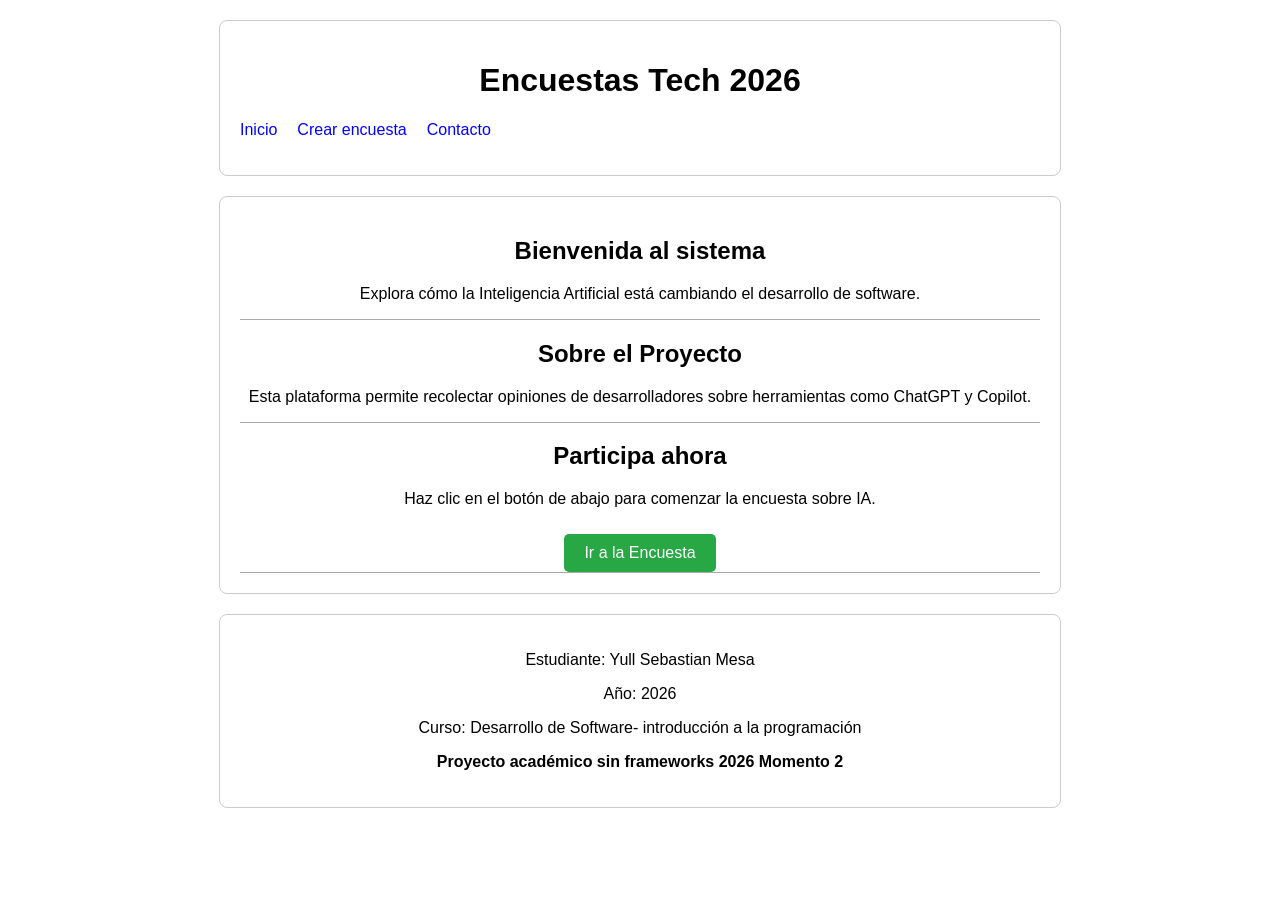
<file: index.html>
<!DOCTYPE html>
<html lang="es">
<head>
    <meta charset="UTF-8">
    <title>Sistema de Encuestas IA</title>
    <link rel="stylesheet" href="Style/style.css">
</head>
<body>
    <header>
        <h1>Encuestas Tech 2026</h1>
        <nav>
            <ul>
                <li><a href="index.html">Inicio</a></li>
                <li><a href="survey.html">Crear encuesta</a></li>
                <li><a href="contact-us.html">Contacto</a></li>
            </ul>
        </nav>
    </header>

    <main>
        <section>
            <article>
                <h2>Bienvenida al sistema</h2>
                <p>Explora cómo la Inteligencia Artificial está cambiando el desarrollo de software.</p>
            </article>
        </section>

        <section>
            <article>
                <h2>Sobre el Proyecto</h2>
                <p>Esta plataforma permite recolectar opiniones de desarrolladores sobre herramientas como ChatGPT y Copilot.</p>
            </article>
        </section>

        <section>
            <article>
                <h2>Participa ahora</h2>
                <p>Haz clic en el botón de abajo para comenzar la encuesta sobre IA.</p>
                <a href="survey.html">Ir a la Encuesta</a>
            </article>
        </section>
    </main>

    <footer>
        
        <p>Estudiante: Yull Sebastian Mesa</p>
        <p>Año: 2026</p>
        <p>Curso: Desarrollo de Software- introducción a la programación</p>
        <p><strong>Proyecto académico sin frameworks 2026 Momento 2</strong></p>
    </footer>
</body>
</html>
</file>
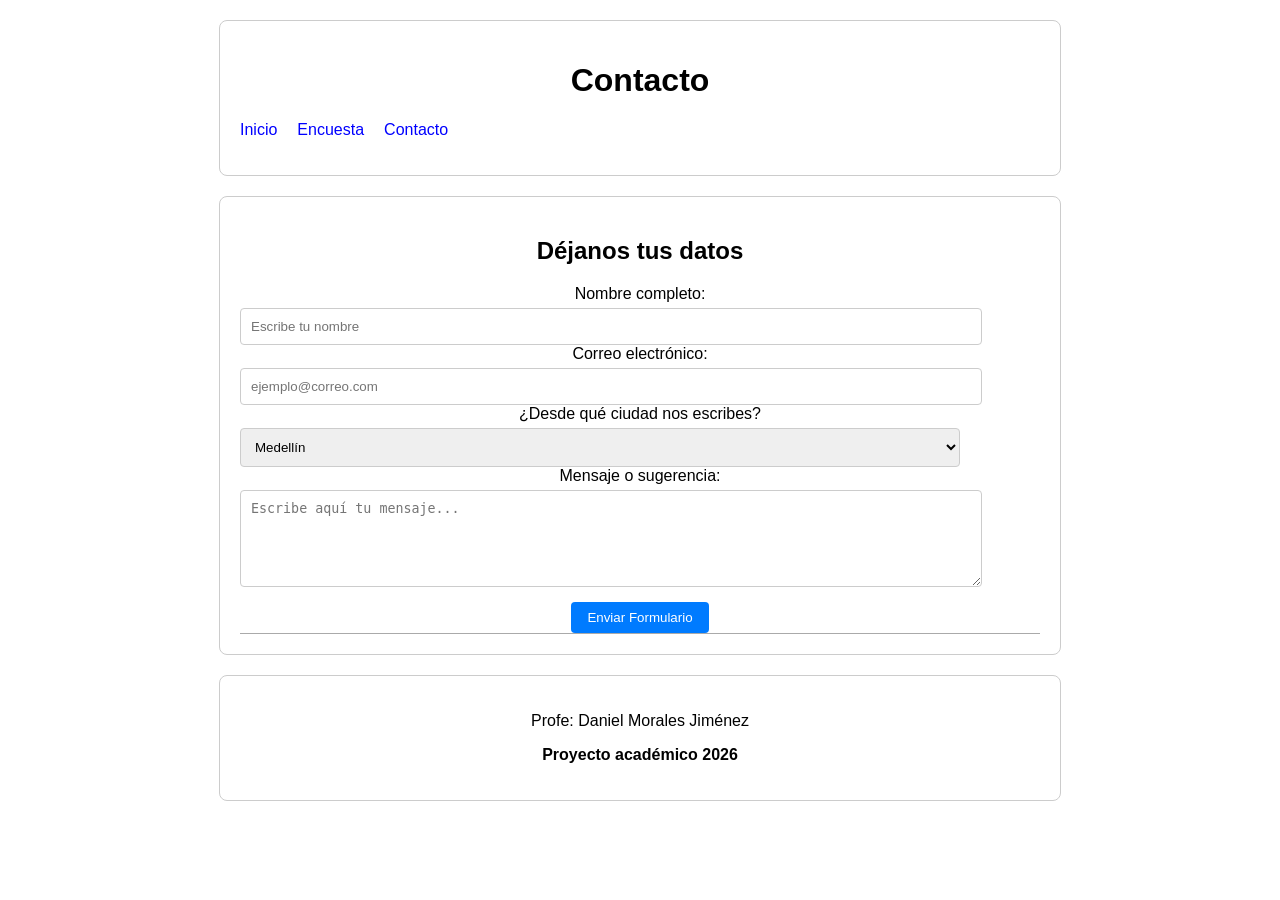
<file: contact-us.html>
<!DOCTYPE html>
<html lang="es">
<head>
    <meta charset="UTF-8">
    <meta name="viewport" content="width=device-width, initial-scale=1.0">
    <meta name="generator" content="handcoded">
    <title>Contacto - Sistema IA</title>
    <link rel="stylesheet" href="Style/style.css">
</head>
<body>
    <header>
        <h1>Contacto</h1>
        <nav>
            <ul>
                <li><a href="index.html">Inicio</a></li>
                <li><a href="survey.html">Encuesta</a></li>
                <li><a href="contact-us.html">Contacto</a></li>
            </ul>
        </nav>
    </header>

    <main>
        <section>
            <h2>Déjanos tus datos</h2>
            <form>
                <article>
    <label>Nombre completo:

            <input type="text" id="nombre"  required placeholder="Escribe tu nombre">


        </label>
    </article>

    <article>
        <label>Correo electrónico:

            <input type="email" id="correo"  required placeholder="ejemplo@correo.com">


        </label>
    </article>

    <article>
        <label>¿Desde qué ciudad nos escribes?
            <select id="ciudad" name="ciudad">
                <option value="medellin">Medellín</option>
                <option value="bogota">Bogotá</option>
                <option value="cali">Cali</option>
                <option value="otra">Otra</option>
            </select>
        </label>
    </article>

    <article>
        <label>Mensaje o sugerencia:

            <textarea id="mensaje"  rows="5" placeholder="Escribe aquí tu mensaje..."></textarea>


        </label>
    </article>

                <button type="submit" class="boton-enviar">Enviar Formulario</button>
            </form>
        </section>
    </main>

    <footer>
        <p>Profe: Daniel Morales Jiménez</p>
        <p><strong>Proyecto académico 2026</strong></p>
    </footer>
</body>
</file>
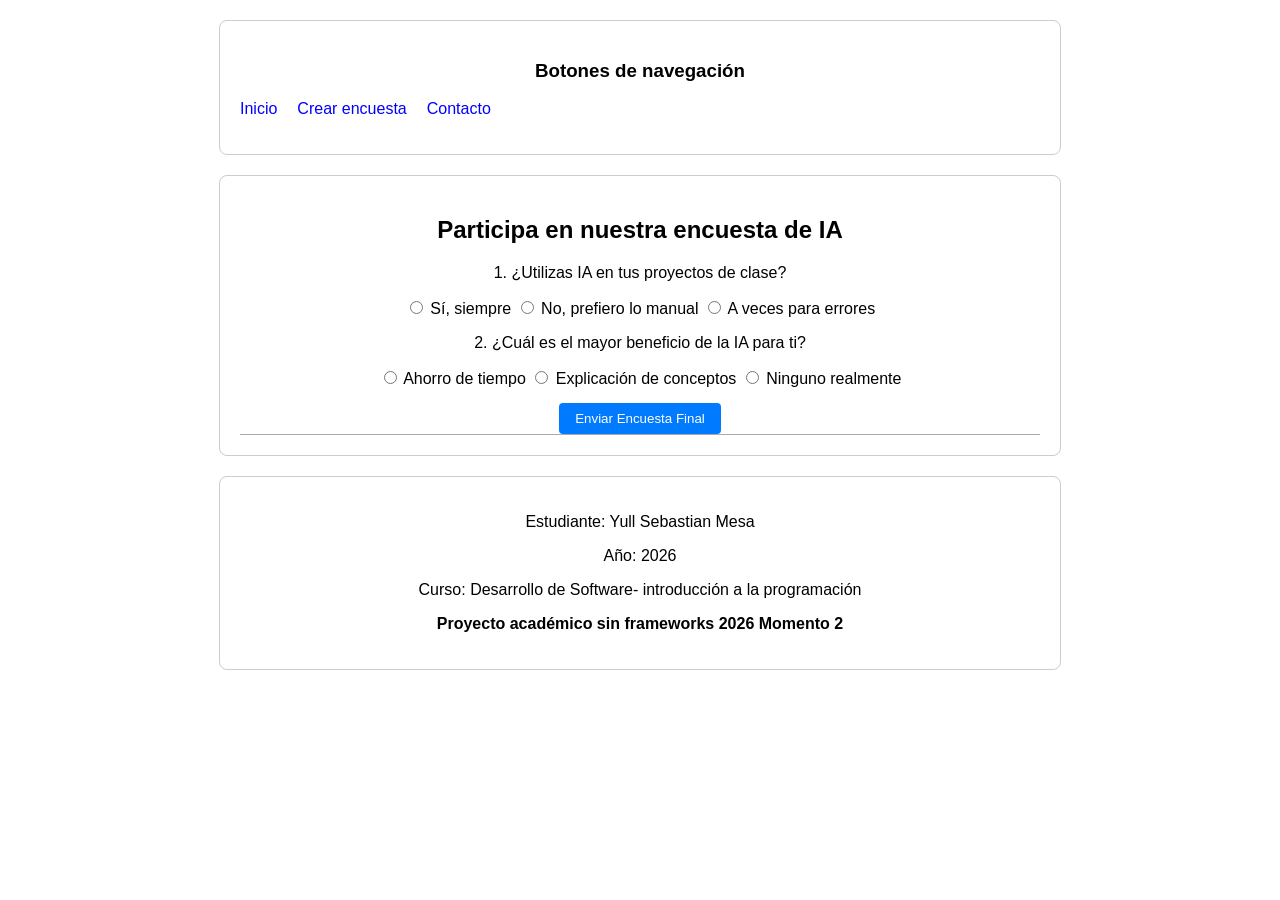
<file: survey.html>
<!DOCTYPE html>
<html lang="en">
<head>
    <meta charset="UTF-8">
    <meta name="generator" content="handcoded"> <title>Encuesta IA</title>
    <meta name="viewport" content="width=device-width, initial-scale=1.0">
    <link rel="stylesheet" href="Style/style.css">
    <title>Survey</title>
</head>
<body>

     <header>
        <h3>Botones de navegación</h3>
        <nav>
            <ul>
                <li><a href="index.html">Inicio</a></li>
                <li><a href="survey.html">Crear encuesta</a></li>
                <li><a href="contact-us.html">Contacto</a></li>
            </ul>
        </nav>
    </header>

    <main>
    <section class="sistema-encuesta">
        <h2>Participa en nuestra encuesta de IA</h2>

        <form >
            <article class="pregunta" >
                <p>1. ¿Utilizas IA en tus proyectos de clase?</p>
                <label><input type="radio"> Sí, siempre</label>
                <label><input type="radio"> No, prefiero lo manual</label>
                <label><input type="radio"> A veces para errores</label>
                
                
            </article>

            <article class="pregunta">
                <p>2. ¿Cuál es el mayor beneficio de la IA para ti?</p>
                <label><input type="radio"> Ahorro de tiempo</label>
                <label><input type="radio"> Explicación de conceptos</label>
                <label><input type="radio"> Ninguno realmente</label><br>
                
                <button type="submit" class="boton-enviar">Enviar Encuesta Final</button>
            </article>
        </form>
    </section>
</main>

<footer>
        <p>Estudiante: Yull Sebastian Mesa</p>
        <p>Año: 2026</p>
        <p>Curso: Desarrollo de Software- introducción a la programación</p>
        <p><strong>Proyecto académico sin frameworks 2026 Momento 2</strong></p>
    </footer>
</body>
</body>
</html>
</file>
<file: Style/style.css>
body{
    font-family: arial , sans-serif;
    margin: 0;
    padding: 20px;
    background-color: f4f4f4;
    display: flex;
    flex-direction: column;
    align-items: center;
}

header,main , footer{
    width: 100%;
    max-width: 800px;
    background-color: white;
    padding: 20px;
    margin-bottom: 20px;
    border: 1px solid #ccc;
    border-radius: 8px;
    text-align: center;
}

nav ul{
    display: flex;
    list-style: none;
    padding: 0;
    gap: 20px;
    
    
}

nav a{
    text-decoration: none;
    color: blue;
}

nav a:hover{
    text-decoration: underline;
    color: darkblue;
}

section{
    text-align: center;
    border-bottom: 1px solid #aaa;
}

section a {
    display: inline-block;
    padding: 10px 20px;
    background-color: #28a745;
    color: white;
    text-decoration: none;
    border-radius: 5px;
    margin-top: 10px;
}


/*Aqui Comenzara el estilo para survey.html usando class ya que los selectores fueron usados y buscamos evitar que herede estilos que no son*/

.boton-enviar{
    display: inline-block;
    margin-top: 15px;
    padding: 8px 16px;
    background-color: #007bff;
    color: white;
    border: none;
    cursor: pointer;
    border-radius: 4px;
}

/*Aqui se le dara estilo a contact-us.html usando el id="" y # en css para que se agreguen los estilos y no herede los del selector */

input[type="text"],
input[type="email"],
select,
textarea{
    width: 90%;
    padding: 10px;
    margin-top: 5px;
    border: 1px solid #ccc;
    border-radius: 4px;
    display: block;

}

#nombre :focus,
#correo :focus,
#ciudad :focus,
#mensaje :focus{
    outline: none;
    border-color: blue;
}
</file>
